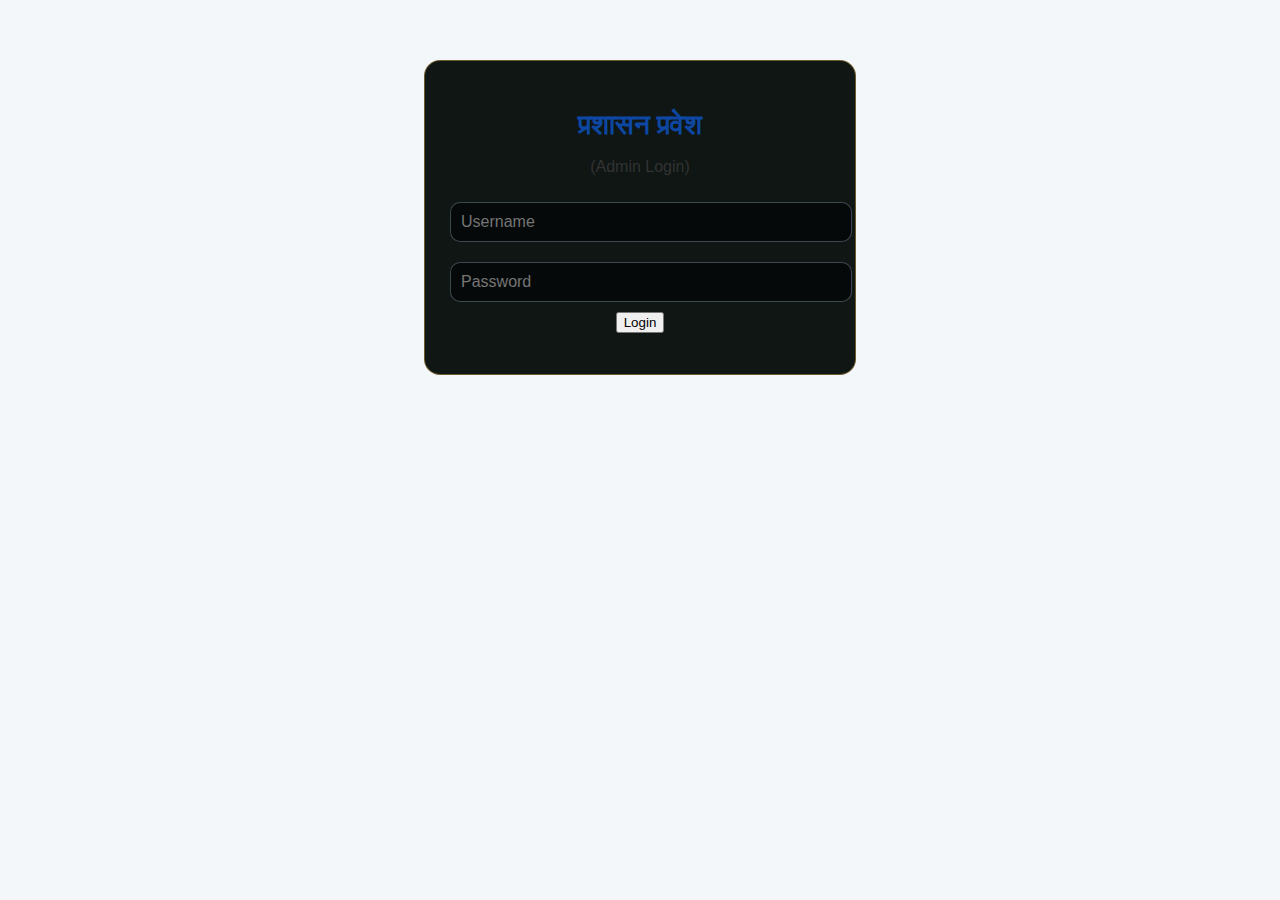
<file: admin-login.html>
<!DOCTYPE html>
<html lang="en">
<head>
<meta charset="UTF-8">
<title>Admin Login | Charhate Medical</title>
<meta name="viewport" content="width=device-width, initial-scale=1.0">

<link href="https://fonts.googleapis.com/css2?family=Poppins:wght@300;400;500;600&
family=Noto+Sans+Devanagari:wght@300;400;500;700&display=swap" rel="stylesheet">
<link rel="stylesheet" href="style.css">

<style>
.login-box {
  max-width: 380px;
  margin: 60px auto;
  padding: 25px;
  background: #0f1613;
  border: 1px solid rgba(245,196,83,0.4);
  border-radius: 16px;
  text-align: center;
  box-shadow: var(--shadow-soft);
}
.login-box input {
  width: 100%;
  padding: 10px;
  margin: 10px 0;
  border-radius: 10px;
  border: 1px solid rgba(148,163,184,0.4);
  background: #050909;
  color: white;
  font-size: 1rem;
}
#error {
  color: #ff6b6b;
  margin-top: 10px;
}
</style>
</head>

<body>

<div class="login-box">
  <h2>प्रशासन प्रवेश</h2>
  <p>(Admin Login)</p>

  <input id="username" placeholder="Username">
  <input id="password" type="password" placeholder="Password">

  <button class="btn primary" onclick="checkLogin()">Login</button>

  <p id="error"></p>
</div>

<script>
const SHEET_URL = "https://docs.google.com/spreadsheets/d/e/2PACX-1vRsaHCxJsATThAw6z62yOqzpiATyN00HXFUqykueBCIO6JHkO4jIDEgngNi8Xra8FtcSt0Ga-YD4Hyx/pub?gid=0&single=true&output=csv";

async function checkLogin() {
  const inputUser = document.getElementById("username").value.trim();
  const inputPass = document.getElementById("password").value.trim();

  if (!inputUser || !inputPass) {
    document.getElementById("error").innerText = "Please enter username & password.";
    return;
  }

  try {
    const res = await fetch(SHEET_URL);
    const csv = await res.text();

    const rows = csv.trim().split("\n");
    const headers = rows[0].split(",");

    let usernameCol = headers.findIndex(h => h.trim().toLowerCase() === "username");
    let passwordCol = headers.findIndex(h => h.trim().toLowerCase() === "password");

    if (usernameCol === -1 || passwordCol === -1) {
      document.getElementById("error").innerText = "Sheet format incorrect.";
      return;
    }

    for (let i = 1; i < rows.length; i++) {
      const cols = rows[i].split(",");

      const sheetUser = cols[usernameCol].trim();
      const sheetPass = cols[passwordCol].trim();

      if (inputUser === sheetUser && inputPass === sheetPass) {
        localStorage.setItem("admin-authenticated", "yes");
        window.location.href = "dashboard.html";
        return;
      }
    }

    document.getElementById("error").innerText = "Invalid username or password.";

  } catch (err) {
    console.error(err);
    document.getElementById("error").innerText = "Unable to contact login server.";
  }
}
</script>

</body>
</html>
</file>
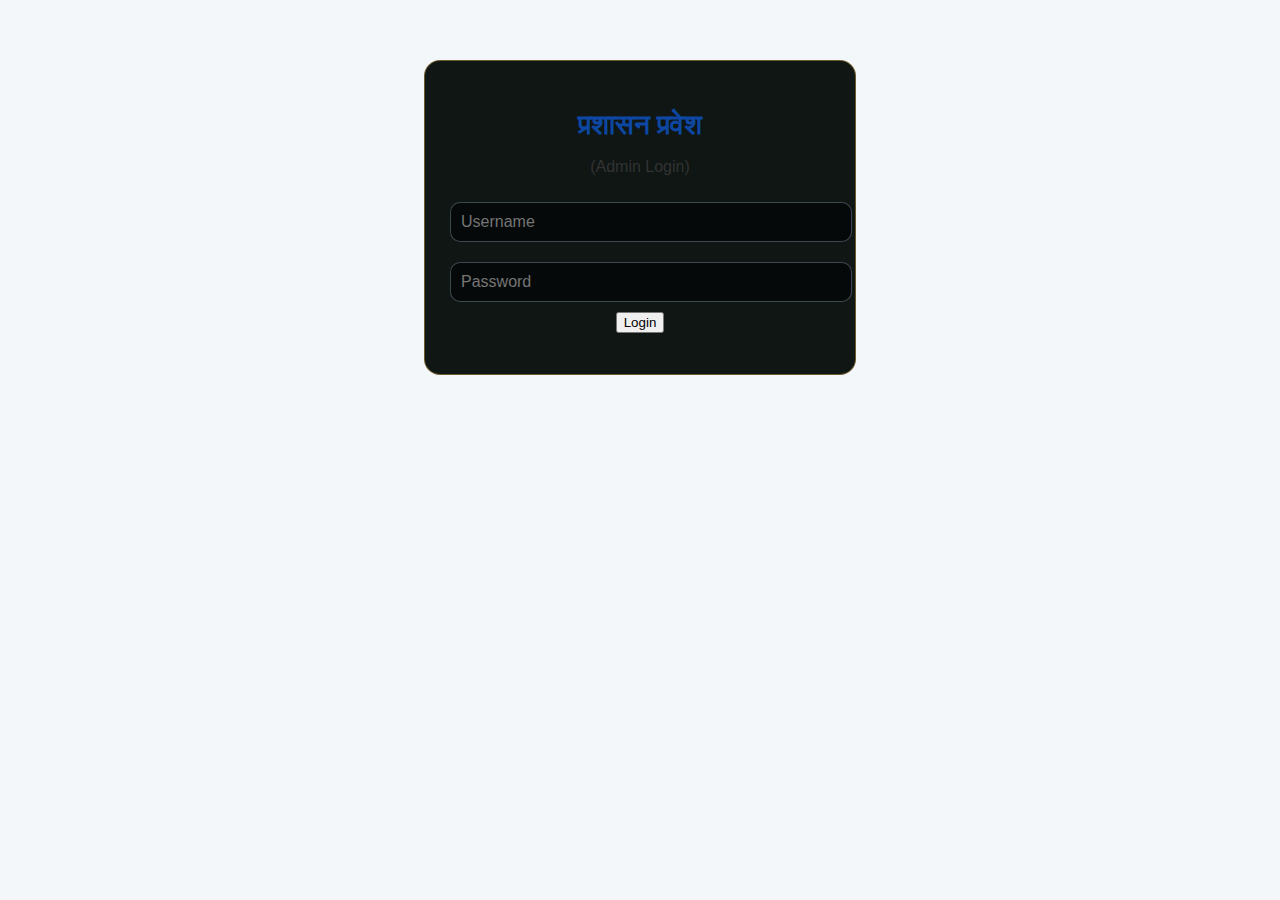
<file: dashboard.html>
<!DOCTYPE html>
<html lang="en">
<head>
<meta charset="UTF-8">
<title>Admin Dashboard | Charhate Medical</title>
<meta name="viewport" content="width=device-width, initial-scale=1.0">

<link href="https://fonts.googleapis.com/css2?family=Poppins:wght@300;400;500;600&
family=Noto+Sans+Devanagari:wght@300;400;500;700&display=swap" rel="stylesheet">
<link rel="stylesheet" href="style.css">

<script>
// 🔐 BLOCK UNAUTHORIZED ACCESS
if (localStorage.getItem("admin-authenticated") !== "yes") {
    window.location.href = "admin-login.html";
}
</script>

<style>
.card {
  background:#0f1613;
  padding:20px;
  border-radius:12px;
  border:1px solid rgba(245,196,83,0.4);
  margin-bottom:25px;
}
input, select {
  width:100%;
  padding:10px;
  border-radius:8px;
  margin:5px 0 12px;
  border:1px solid rgba(245,196,83,0.4);
  background:#050909;
  color:white;
}
.success { color:#4caf50; margin-top:8px; }
.error { color:#ff6b6b; margin-top:8px; }
table { width:100%; margin-top:15px; border-collapse:collapse; }
th, td {
  padding:10px;
  border-bottom:1px solid rgba(245,196,83,0.2);
}
</style>

</head>

<body>

<header class="site-header">
  <div class="header-inner">
    <div class="brand">
      <img src="images/logo.png" class="brand-logo">
      <div class="brand-text">
        <h1>Admin Dashboard</h1>
        <p>Manage Products</p>
      </div>
    </div>

    <button class="btn outline small" onclick="logoutAdmin()">Logout</button>
  </div>
</header>

<section class="section">

  <!-- ADD PRODUCT -->
  <div class="card">
    <h2 style="font-family:'Noto Sans Devanagari';">नवीन उत्पादन जोडा</h2>
    <p>(Add New Product)</p>

    <select id="category">
      <option value="">Select Category</option>
      <option>Medicines</option>
      <option>Pet Food</option>
      <option>Grooming</option>
      <option>Accessories</option>
    </select>

    <input id="name" placeholder="Product Name">
    <input id="description" placeholder="Description">
    <input id="price" placeholder="Price" type="number">

    <button class="btn primary" onclick="addProduct()">➕ Add Product</button>
    <p id="addStatus"></p>
  </div>

  <!-- CURRENT PRODUCT LIST -->
  <div class="card">
    <h2 style="font-family:'Noto Sans Devanagari';">सध्याची उत्पादने</h2>
    <p>(Current Product List)</p>

    <table>
      <thead>
        <tr>
          <th>Category</th>
          <th>Name</th>
          <th>Description</th>
          <th>Price</th>
          <th>Delete</th>
        </tr>
      </thead>
      <tbody id="productTable"></tbody>
    </table>

    <p style="color:#9ca3af;font-size:0.8rem;">
      * Data shown below comes directly from Google Sheet.
    </p>
  </div>

</section>

<script>
const API_URL = "https://script.google.com/macros/s/AKfycbx1pLV1oIaB8TNNLHUzbhV3wtyB9HrHavfwlcBJJvmoHMEAdm71kx09BdeLaPy9fLhNjA/exec";
const SHEET_CSV = "https://docs.google.com/spreadsheets/d/e/2PACX-1vR8PnK0BnjvcYRZCjYSftjYE5Qh2S7H3oqcxyAvNMUom9rGT_PQcibFgCyvR5S_DjhVUxdnfR7lvdkt/pub?gid=0&single=true&output=csv";

// ADD PRODUCT → GOOGLE SHEET
async function addProduct() {
  const item = {
    action: "add",
    category: category.value,
    name: name.value.trim(),
    description: description.value.trim(),
    price: price.value.trim()
  };

  if (!item.category || !item.name || !item.price) {
    document.getElementById("addStatus").innerHTML = "<span class='error'>All fields required.</span>";
    return;
  }

  let res = await fetch(API_URL, {
    method: "POST",
    body: JSON.stringify(item)
  });

  let json = await res.json();

  if (json.success) {
    document.getElementById("addStatus").innerHTML = "<span class='success'>Product added!</span>";
    loadProducts();
  } else {
    document.getElementById("addStatus").innerHTML = "<span class='error'>Error adding product.</span>";
  }
}

// DELETE PRODUCT → GOOGLE SHEET
async function deleteProduct(name) {
  let res = await fetch(API_URL, {
    method: "POST",
    body: JSON.stringify({ action: "delete", name })
  });

  loadProducts();
}

// LOAD PRODUCTS FROM GOOGLE SHEET CSV
async function loadProducts() {
  const res = await fetch(SHEET_CSV);
  const csv = await res.text();
  const rows = csv.trim().split("\n").slice(1);

  let table = "";

  rows.forEach(row => {
    let col = row.split(",");
    table += `
      <tr>
        <td>${col[0]}</td>
        <td>${col[1]}</td>
        <td>${col[2]}</td>
        <td>₹${col[3]}</td>
        <td><button class="btn outline small" onclick="deleteProduct('${col[1]}')">Delete</button></td>
      </tr>`;
  });

  document.getElementById("productTable").innerHTML = table;
}

function logoutAdmin() {
  localStorage.removeItem("admin-authenticated");
  window.location.href = "admin-login.html";
}

loadProducts();
</script>

</body>
</html>
</file>
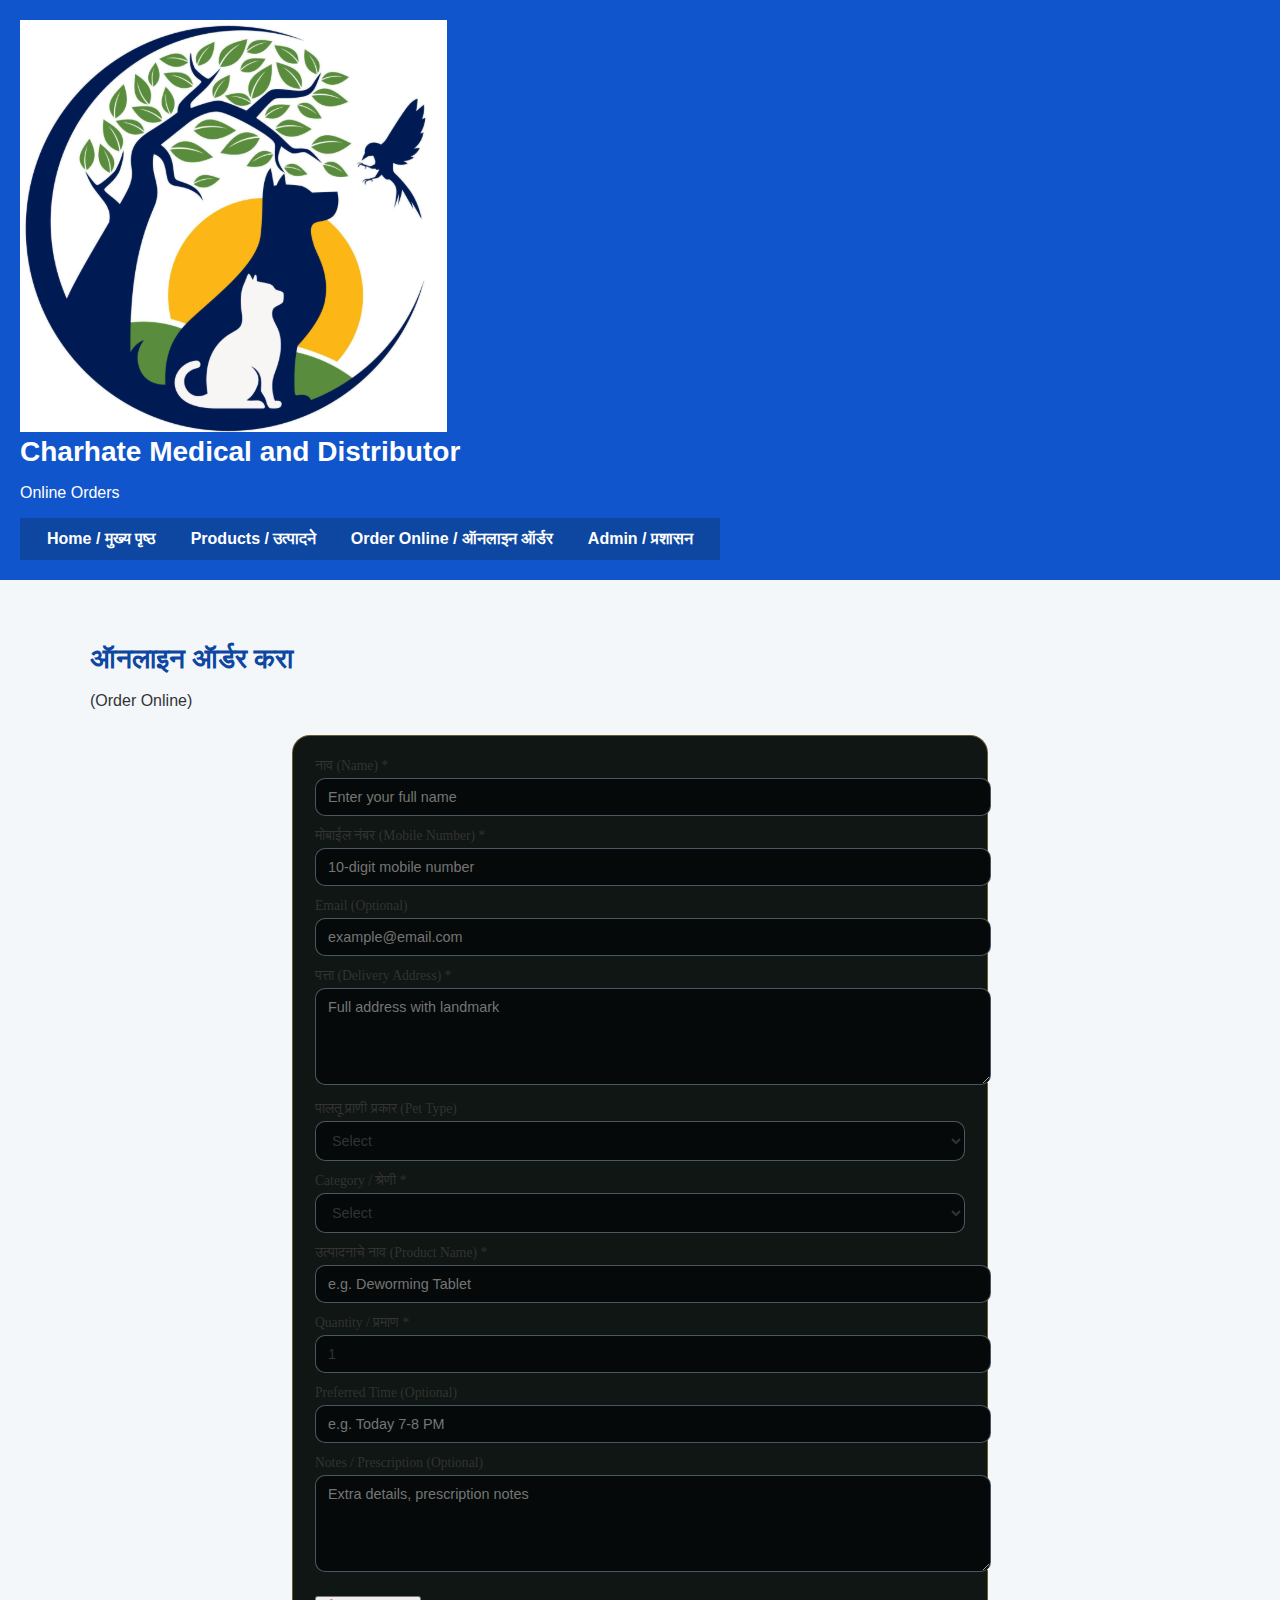
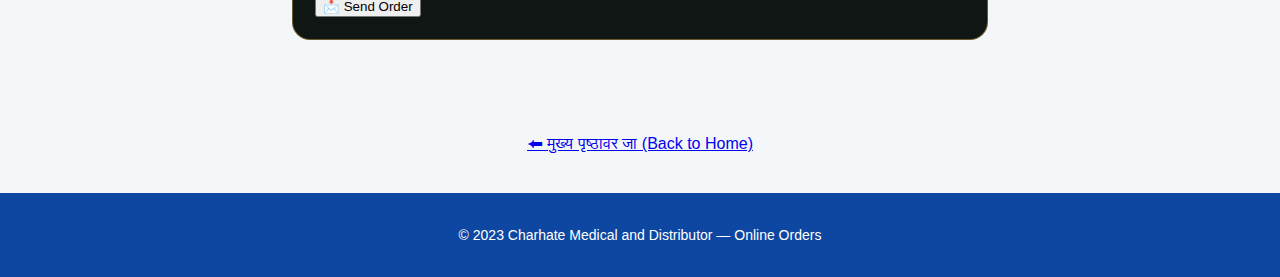
<file: order.html>
<!DOCTYPE html>
<html lang="en">
<head>
  <meta charset="UTF-8">
  <title>Order Online | Charhate Medical and Distributor</title>
  <meta name="viewport" content="width=device-width, initial-scale=1.0">

  <!-- Premium Fonts -->
  <link href="https://fonts.googleapis.com/css2?family=Poppins:wght@300;400;500;600;700&
  family=Noto+Sans+Devanagari:wght@300;400;500;700&display=swap" rel="stylesheet">

  <link rel="stylesheet" href="style.css">
  <link rel="icon" type="image/png" href="images/logo.png">

  <style>
    .form-card {
      max-width: 650px;
      margin: 25px auto;
      background: #0f1613;
      padding: 22px;
      border-radius: 18px;
      border: 1px solid rgba(245,196,83,0.4);
      box-shadow: var(--shadow-soft);
    }

    .form-group {
      margin-bottom: 12px;
    }

    .form-group label {
      display:block;
      font-size:0.85rem;
      margin-bottom:4px;
      font-weight:500;
      font-family:'Noto Sans Devanagari';
    }

    .form-group input,
    .form-group select,
    .form-group textarea {
      width:100%;
      padding:10px 12px;
      border-radius:10px;
      border:1px solid rgba(148,163,184,0.5);
      background:#050909;
      color:var(--text-main);
      font-family:inherit;
      font-size:0.9rem;
    }

    .form-group textarea {
      resize:vertical;
      min-height:75px;
    }

    .error-text {
      color:#ff6b6b;
      font-size:0.75rem;
      margin-top:3px;
      display:block;
    }
  </style>
</head>

<body>

<header class="site-header">
  <div class="header-inner">
    <div class="brand">
      <img src="images/logo.png" class="brand-logo" alt="Logo">
      <div class="brand-text">
        <h1>Charhate Medical and Distributor</h1>
        <p>Online Orders</p>
      </div>
    </div>

    <nav class="main-nav">
      <a href="index.html">Home / मुख्य पृष्ठ</a>
      <a href="catalog.html">Products / उत्पादने</a>
      <a href="order.html">Order Online / ऑनलाइन ऑर्डर</a>
      <a href="dashboard.html">Admin / प्रशासन</a>
    </nav>
  </div>
</header>

<section class="section">

  <div class="section-header">
    <h2 style="font-family:'Noto Sans Devanagari';">ऑनलाइन ऑर्डर करा</h2>
    <p>(Order Online)</p>
  </div>

  <div class="form-card">

    <!-- Name -->
    <div class="form-group">
      <label for="custName">नाव (Name) *</label>
      <input id="custName" type="text" placeholder="Enter your full name">
      <small id="custName_err" class="error-text"></small>
    </div>

    <!-- Mobile -->
    <div class="form-group">
      <label for="custMobile">मोबाईल नंबर (Mobile Number) *</label>
      <input id="custMobile" type="tel" placeholder="10-digit mobile number">
      <small id="custMobile_err" class="error-text"></small>
    </div>

    <!-- Email -->
    <div class="form-group">
      <label for="custEmail">Email (Optional)</label>
      <input id="custEmail" type="email" placeholder="example@email.com">
      <small id="custEmail_err" class="error-text"></small>
    </div>

    <!-- Address -->
    <div class="form-group">
      <label for="custAddress">पत्ता (Delivery Address) *</label>
      <textarea id="custAddress" placeholder="Full address with landmark"></textarea>
      <small id="custAddress_err" class="error-text"></small>
    </div>

    <!-- Pet Type -->
    <div class="form-group">
      <label for="petType">पालतू प्राणी प्रकार (Pet Type)</label>
      <select id="petType">
        <option value="">Select</option>
        <option>Dog</option>
        <option>Cat</option>
        <option>Other</option>
      </select>
    </div>

    <!-- Category -->
    <div class="form-group">
      <label for="category">Category / श्रेणी *</label>
      <select id="category">
        <option value="">Select</option>
        <option>Medicines</option>
        <option>Pet Food</option>
        <option>Grooming</option>
        <option>Accessories</option>
      </select>
      <small id="category_err" class="error-text"></small>
    </div>

    <!-- Product Name -->
    <div class="form-group">
      <label for="productName">उत्पादनाचे नाव (Product Name) *</label>
      <input id="productName" type="text" placeholder="e.g. Deworming Tablet">
      <small id="productName_err" class="error-text"></small>
    </div>

    <!-- Quantity -->
    <div class="form-group">
      <label for="qty">Quantity / प्रमाण *</label>
      <input id="qty" type="number" min="1" value="1">
      <small id="qty_err" class="error-text"></small>
    </div>

    <!-- Preferred Time -->
    <div class="form-group">
      <label for="pickupTime">Preferred Time (Optional)</label>
      <input id="pickupTime" type="text" placeholder="e.g. Today 7-8 PM">
    </div>

    <!-- Notes -->
    <div class="form-group">
      <label for="notes">Notes / Prescription (Optional)</label>
      <textarea id="notes" placeholder="Extra details, prescription notes"></textarea>
    </div>

    <div class="hero-actions" style="margin-top:20px;">
      <button class="btn primary" onclick="validateAndSend()">📩 Send Order</button>
    </div>

  </div>
</section>

<!-- Back to Home -->
<div style="text-align:center;margin-top:30px;">
  <a href="index.html" class="btn outline small">⬅ मुख्य पृष्ठावर जा (Back to Home)</a>
</div>

<footer class="site-footer">
  <p>© 2023 Charhate Medical and Distributor — Online Orders</p>
</footer>

<script>
function showError(id, msg) {
  document.getElementById(id + "_err").innerText = msg;
}

function clearErrors() {
  document.querySelectorAll(".error-text").forEach(e => e.innerText = "");
}

function validateAndSend() {
  clearErrors();

  const name = custName.value.trim();
  const mobile = custMobile.value.trim();
  const address = custAddress.value.trim();
  const category = categoryField.value.trim();
  const product = productName.value.trim();
  const qty = qtyField.value.trim();

  let valid = true;

  if (!name) { showError("custName", "Name is required"); valid = false; }
  if (!mobile || mobile.length !== 10) {
    showError("custMobile", "Enter valid 10-digit mobile number"); valid = false;
  }
  if (!address) { showError("custAddress", "Address required"); valid = false; }
  if (!category) { showError("category", "Select category"); valid = false; }
  if (!product) { showError("productName", "Product name required"); valid = false; }
  if (!qty || qty <= 0) { showError("qty", "Enter quantity"); valid = false; }

  if (!valid) {
    alert("Please fill all required fields.");
    return;
  }

  sendOrder();
}

function sendOrder() {
  const name = custName.value.trim();
  const mobile = custMobile.value.trim();
  const email = custEmail.value.trim();
  const address = custAddress.value.trim();
  const pet = petType.value.trim();
  const category = categoryField.value.trim();
  const product = productName.value.trim();
  const qty = qtyField.value.trim();
  const time = pickupTime.value.trim();
  const notes = notesField.value.trim();

  let msg = `*New Order Request*%0A%0A`;
  msg += `*Name:* ${name}%0A`;
  msg += `*Mobile:* ${mobile}%0A`;
  msg += `*Address:* ${address}%0A%0A`;
  if (pet) msg += `*Pet Type:* ${pet}%0A`;
  msg += `*Category:* ${category}%0A`;
  msg += `*Product:* ${product}%0A`;
  msg += `*Quantity:* ${qty}%0A`;
  if (time) msg += `*Preferred Time:* ${time}%0A`;
  if (notes) msg += `*Notes:* ${notes}%0A`;
  if (email) msg += `%0A*Customer Email:* ${email}%0A`;

  // WhatsApp
  const waUrl = `https://wa.me/919503745116?text=${msg}`;
  window.open(waUrl, "_blank");

  // Email (optional)
  if (email) {
    const mailUrl = `mailto:pore.nikk@gmail.com?subject=New Order from ${name}&body=${decodeURIComponent(msg)}`;
    window.location.href = mailUrl;
  }
}

// Bind correct elements
const categoryField = document.getElementById("category");
const qtyField = document.getElementById("qty");
const notesField = document.getElementById("notes");
</script>

</body>
</html>
</file>
<file: style.css>
body { margin:0; font-family: 'Segoe UI', sans-serif; background:#f4f7fa; color:#333; }
header { background:#1155cc; padding:20px; display:flex; align-items:center; color:white; }
header img.logo { height:70px; margin-right:20px; }
header h1 { margin:0; font-size:28px; font-weight:700; }
nav { background:#0d47a1; text-align:center; padding:12px; }
nav a { color:white; margin:0 15px; text-decoration:none; font-weight:600; }
.hero { text-align:center; padding:50px 20px; background:white; }
.hero img.owner { width:220px; border-radius:10px; box-shadow:0 4px 12px rgba(0,0,0,0.3); }
section { padding:40px 20px; max-width:1100px; margin:auto; }
h2 { color:#0d47a1; font-size:28px; margin-bottom:15px; }
.card-grid { display:grid; grid-template-columns:repeat(auto-fit, minmax(300px, 1fr)); gap:20px; }
.card { background:white; padding:20px; border-radius:10px; box-shadow:0 2px 8px rgba(0,0,0,0.15); }
iframe { width:100%; border:0; border-radius:10px; }
footer { background:#0d47a1; color:white; text-align:center; padding:20px; font-size:14px; margin-top:40px; }
</file>
